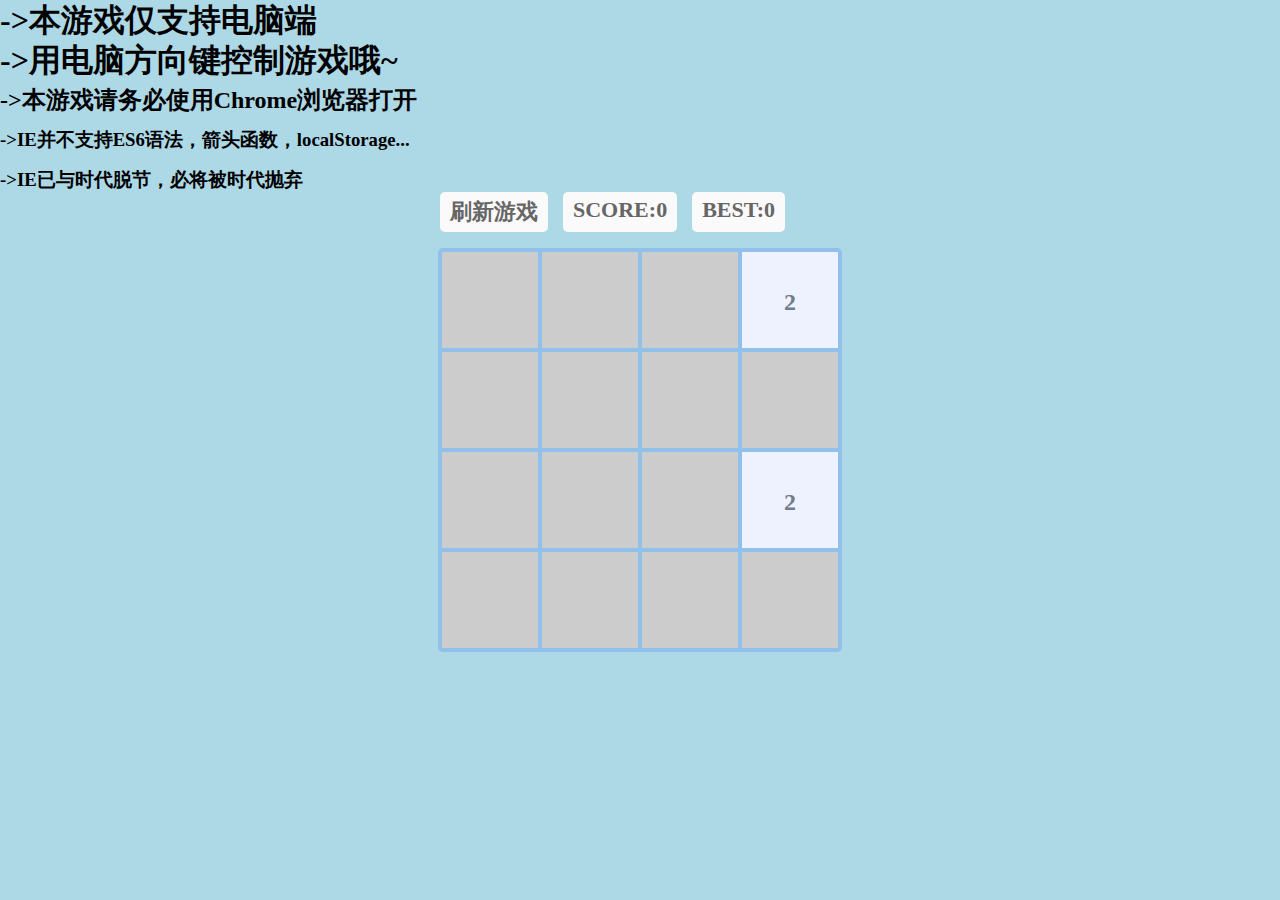
<file: index.html>
<!DOCTYPE html>
<html>
<head>
	<title></title>
	<meta charset="utf-8">
	<link rel="stylesheet" type="text/css" href="index.css">
</head>
<body>
	<div style="width: 600px;">
		<h1>->本游戏仅支持电脑端</h1>
		<h1>->用电脑方向键控制游戏哦~</h1>
		<h2>->本游戏请务必使用Chrome浏览器打开</h2>
		<h3>->IE并不支持ES6语法，箭头函数，localStorage...</h3>
		<h3>->IE已与时代脱节，必将被时代抛弃</h3>
	</div>

	<div class="button-group">
		<div id="refresh-but" class="global-button">
			刷新游戏
		</div>

		<div id="score-block" class="global-button">
			SCORE:<span id="score-counter">0</span>
		</div>

		<div id="maxscore-block" class="global-button">
			BEST:<span id="max-score-counter">0</span>
		</div>
	</div>

	<div class="box-wrapper">
	</div>

	<div class="gameover-wrapper result-wrapper">
		<div class="result-middle">
			<h1>Game Over</h1>
			<span id="try-again-but" class="global-button">重新开始</span>
		</div>
	</div>

	<div class="gamewin-wrapper result-wrapper">
		<div class="result-middle">
			<h1>Game Win</h1>
			<span id="restart-but" class="global-button">再玩一次</span>
		</div>
	</div>

	<div class="blurfocus-wrapper result-wrapper">
		<div class="result-middle">
			<h1>请点击页面，继续游戏<br />(如有失效，请刷新界面)</h1>
		</div>
	</div>

	<script src="./jquery.min.js"></script>
	<script src="./index.js"></script>
</body>
</html>
</file>
<file: index.css>
*{
	padding: 0;
	margin: 0;
}
body{
	background-color: lightblue;
}
h1,h2,h3{
	line-height: 40px;
}
.box-wrapper{
	display: flex;
	flex-direction: row;
	flex-wrap: wrap;
	position: absolute;
	top: 50%;
	left: 50%;
	transform: translateX(-50%) translateY(-50%);
	width: 400px;
	height: 400px;
	background-color: #ccc;
	border-radius: 5px;
	border: 2px solid #91C1EA;
}
.box-wrapper div{
	width: 100px;
	height: 100px;
	text-align: center;
	line-height: 100px;
	color: #fafafa;
	font-weight: 700;
	font-size: 24px;
	background-color: #ccc;
	box-sizing: border-box;
	border: 2px solid #91C1EA;
}
.button-group{
	display: flex;
	flex-direction: row;
	flex-wrap: wrap;
	position: absolute;
	top: 18%;
	left: 50%;
	transform: translateX(-50%);
	width: 500px;
	margin-left: 50px;
}
#score-block{
	margin-left: 15px;
}
#maxscore-block{
	margin-left: 15px;
}

.result-wrapper{
	display: none;
	position: absolute;
	top: 0;
	left: 0;
	background-color: rgba(251,248,239,.5);
	width: 100%;
	height: 100%;
}
.result-middle{
	position: absolute;
	top: 50%;
	left: 50%;
	transform: translateX(-50%) translateY(-50%);
	text-align: center;
}
.global-button{
	margin-top: 30px;
	display: inline-block;
	background-color: #fafafa;
	padding: 5px 10px;
	border-radius: 5px;
	color: #666;
	font-weight: 700;
	font-size: 22px;
	cursor: pointer;
}
.global-button:active{
	opacity: .7;
}

.bounceIn-do{
	animation: bounceIn 0.5s linear;
}
@keyframes bounceIn {
  from,
  20%,
  40%,
  60%,
  80%,
  to {
    -webkit-animation-timing-function: cubic-bezier(0.215, 0.61, 0.355, 1);
    animation-timing-function: cubic-bezier(0.215, 0.61, 0.355, 1);
  }

  0% {
    opacity: 0;
    -webkit-transform: scale3d(0.3, 0.3, 0.3);
    transform: scale3d(0.3, 0.3, 0.3);
  }

  20% {
    -webkit-transform: scale3d(1.1, 1.1, 1.1);
    transform: scale3d(1.1, 1.1, 1.1);
  }

  40% {
    -webkit-transform: scale3d(0.9, 0.9, 0.9);
    transform: scale3d(0.9, 0.9, 0.9);
  }

  60% {
    opacity: 1;
    -webkit-transform: scale3d(1.03, 1.03, 1.03);
    transform: scale3d(1.03, 1.03, 1.03);
  }

  80% {
    -webkit-transform: scale3d(0.97, 0.97, 0.97);
    transform: scale3d(0.97, 0.97, 0.97);
  }

  to {
    opacity: 1;
    -webkit-transform: scale3d(1, 1, 1);
    transform: scale3d(1, 1, 1);
  }
}

.value0{
	color: #ccc !important;
	background-color: #ccc !important;
}
.value2{
	color: #6F7D8D !important;
	background-color: #EEF2FE !important;
}
.value4{
	color: #477699 !important;
	background-color: #E6F4FF !important;
}
.value8{
	color: #0D75B6 !important;
	background-color: #D4EEFF !important;
}
.value16{
	color: #2D8E9D !important;
	background-color: #CDEEF6 !important;
}
.value32{
	color: #56931A !important;
	background-color: #E1F0CF !important;
}
.value64{
	color: #8763CD !important;
	background-color: #F2E5FF !important;
}
.value128{
	color: #E1657A !important;
	background-color: #FFD3E0 !important;
}
.value256{
	color: #F37829 !important;
	background-color: #FFD8B4 !important;
}
.value512{
	color: #fff !important;
	background-color: #21D4FD !important;
	background-image: linear-gradient(19deg, #21D4FD 0%, #B721FF 100%);
}
.value1024{
	color: #333 !important;
	background-color: #52ACFF !important;
	background-image: linear-gradient(180deg, #52ACFF 25%, #FFE32C 100%);
}
.value2048{
	color: #fff !important;
	background-color: #000 !important;
}
</file>
